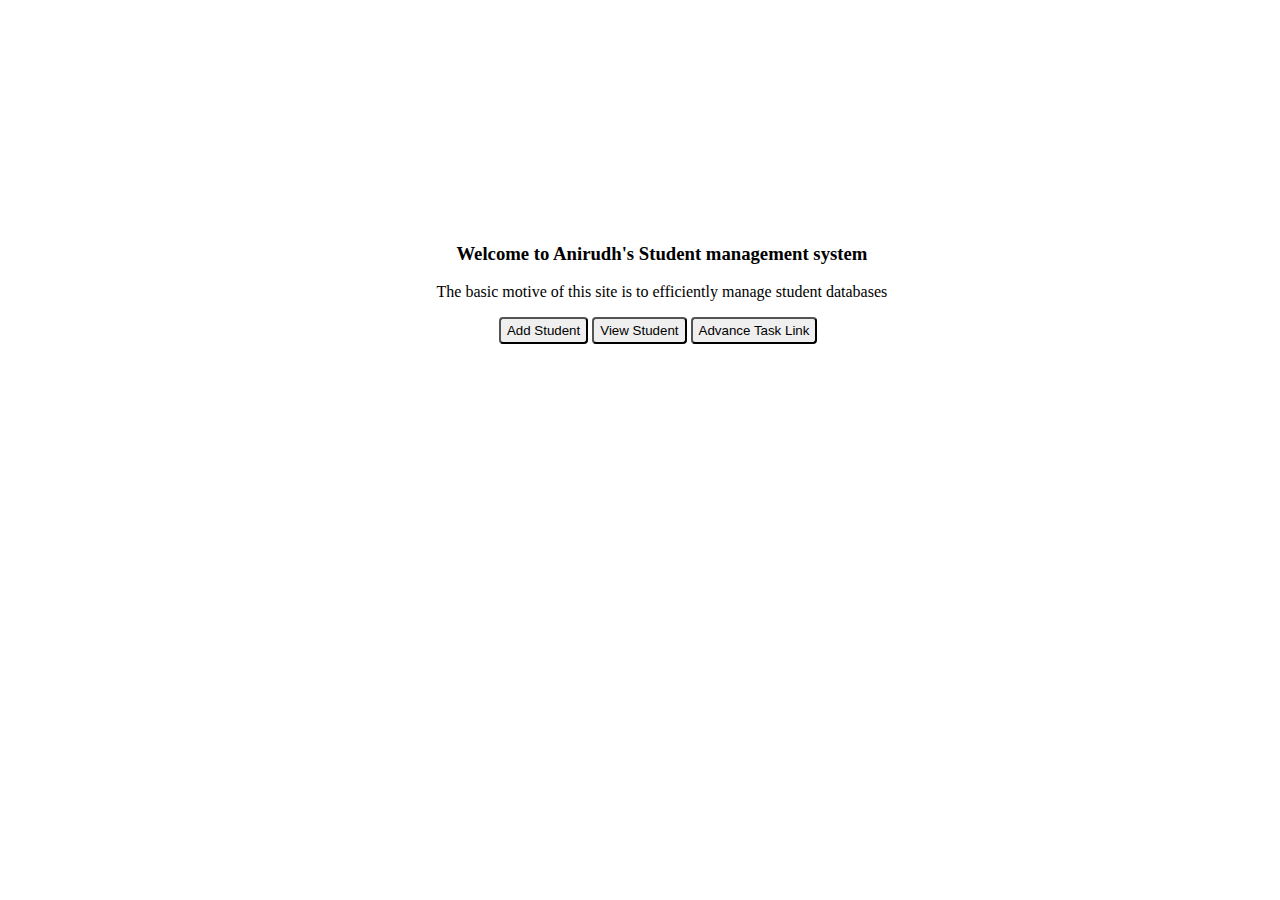
<file: index.html>
<!DOCTYPE html>
<html>
	<head>
		<title>Spider Web Dev Task 2</title>
		<meta name="viewport" content="width=device-width, initial-scale=1.0"/>
		<meta charset="UTF-8">
		<meta name="description" content="Spider Web Dev Task 2">
		<meta name="author" content="Anirudh Swaminathan">
		
		<link href='index.css' type="text/css" rel="stylesheet">
	</head>
	<body>
	<div class="container">
		<h3>Welcome to Anirudh's Student management system</h3>
		<p>The basic motive of this site is to efficiently manage student databases</p>
	</div>
	<!-- Links to the tasks pages -->
	<div class="buttons">
		<a href="addData.html"><button id="addData">Add Student</button></a>
		<a href="viewData.html"><button id="viewData">View Student</button></a>
		<a href="advTask.html"><button id="advTask">Advance Task Link</button></a>
	</div>
	</body>
</html>
</file>
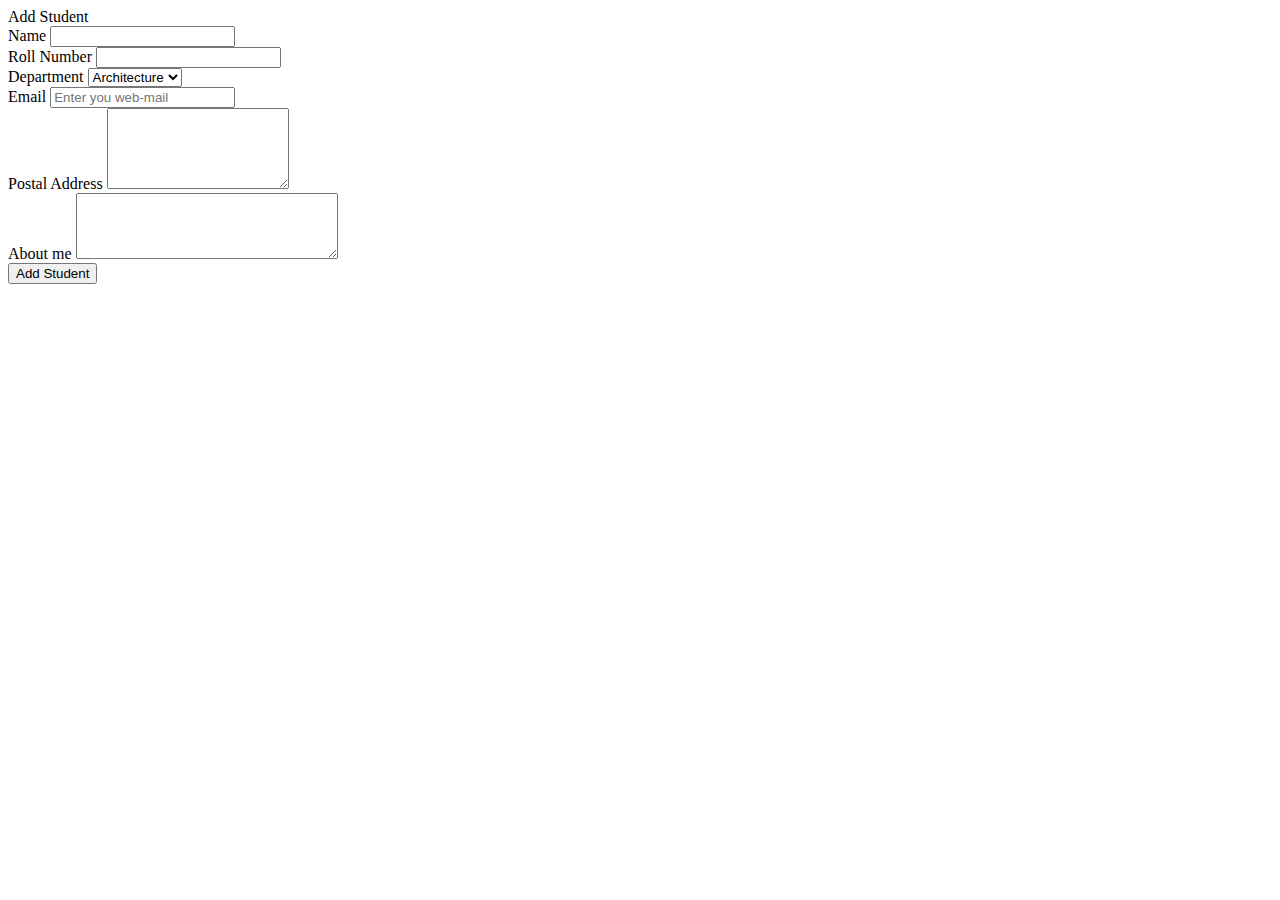
<file: addData.html>
<!DOCTYPE html>
<html>
	<head>
		<title>Add Student</title>
	</head>
	<body>
		<form action="addStud.php" method="POST">
			<header>Add Student</header>
			<label>Name</label>
			<input required name="Name" pattern="[a-zA-Z][a-zA-Z ]+|[a-zA-Z]" title="Enter only alphabets and spaces" id="Name"/>
			<br/>
			<!--Pattern is [a-zA-Z ]*$ [a-zA-Z]+[a-zA-Z\s]+-->
			<label>Roll Number</label>
			<input required name="Roll" maxlength="9" pattern="^[0-9]{9}$" title="Enter exactly 9 digits" id="Roll"/>
			<br/>
			
			<label>Department</label>
	<!--<input required name="dept" />-->
			<select required name = "dept" id="dept">
				<option value="Architecture">Architecture</option>
				<option value="Chemical">Chemical</option>
				<option value="Civil">Civil</option>
				<option value="CSE">CSE</option>
				<option value="ECE">ECE</option>
				<option value="EEE">EEE</option>
				<option value="ICE">ICE</option>
				<option value="Mechanical">Mechanical</option>
				<option value="MME">MME</option>
				<option value="Production">Production</option>
			</select>
			<br/>
	
			<label>Email</label>
			<input required name="email" maxlength="18" type="email" placeholder="Enter you web-mail" id="email"/>
			<br/>
			
			<label>Postal Address</label>
			<textarea required name="address" rows="5" cols="20"></textarea>
			<br/>
			
			<label>About me</label>
			<textarea name="about" rows="4" cols="30"></textarea>
			<br/>
			
			<button id="register" onclick="return btnClick()">Add Student</button>
			
		</form>
		
		<script type="text/javascript" src='addData.js' >
		</script>
	</body>
</html>
</file>
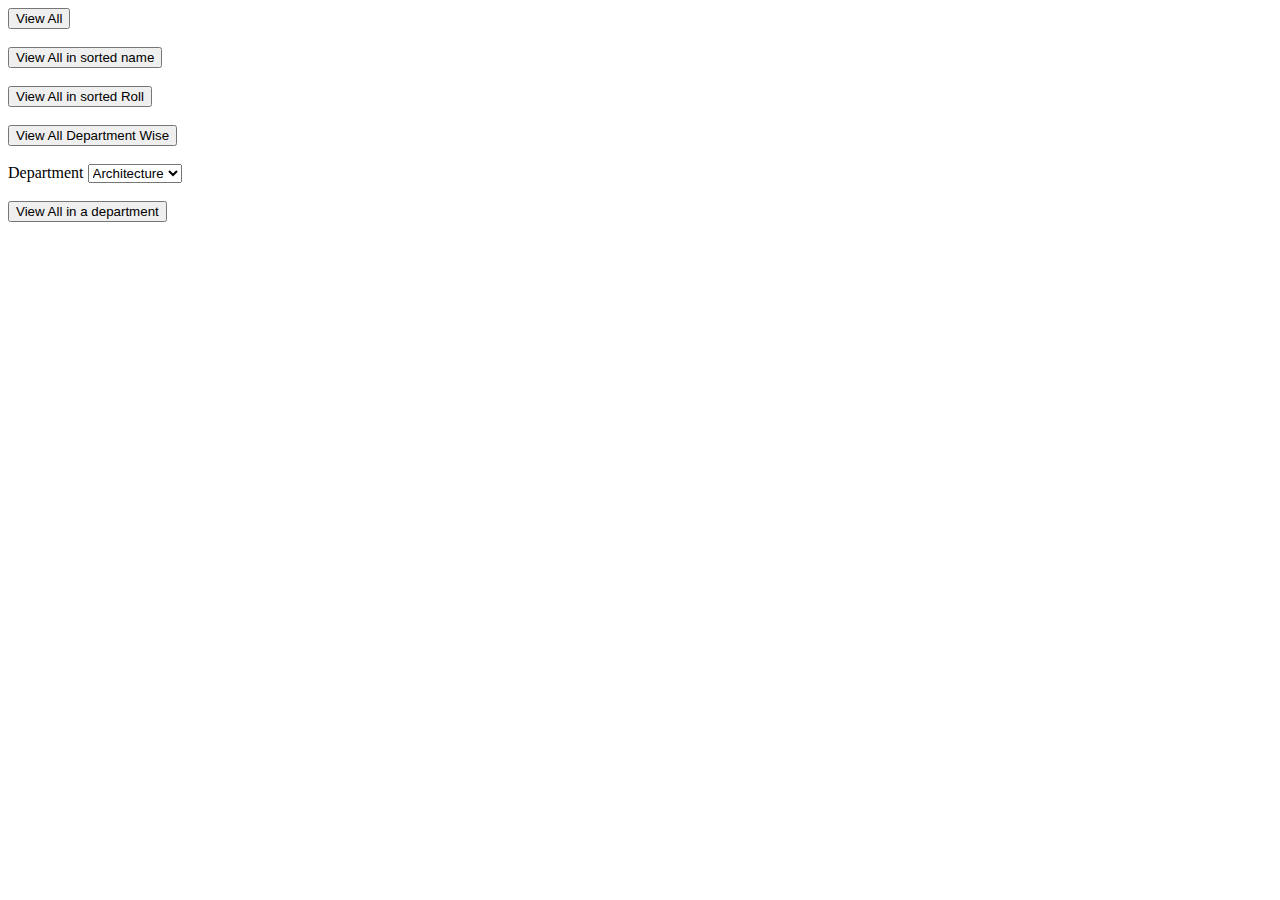
<file: advTask.html>
<!DOCTYPE html>
<html>
	<head>
		<title>Advanced Tasks</title>
	</head>
	<body>
		<a href="viewAll.php"><button id="viewAll">View All</button></a>
		<br/>
		<br/>
		<a href="viewName.php"><button id="sortName">View All in sorted name</button></a>
		<br/>
		<br/>
		<a href="viewRoll.php"><button id="sortRoll">View All in sorted Roll</button></a>
		<br/>
		<br/>
		<a href="viewDeptA.php"><button id="">View All Department Wise</button></a>
		<br/>
		<br/>
		<form action="viewDep.php" method="GET">
			<label>Department</label>
	<!--<input required name="dept" />-->
			<select required name = "dept" id="dept">
				<option value="Architecture">Architecture</option>
				<option value="Chemical">Chemical</option>
				<option value="Civil">Civil</option>
				<option value="CSE">CSE</option>
				<option value="ECE">ECE</option>
				<option value="EEE">EEE</option>
				<option value="ICE">ICE</option>
				<option value="Mechanical">Mechanical</option>
				<option value="MME">MME</option>
				<option value="Production">Production</option>
			</select>
			<br/>
			<br/>
			<button id="deptChoose" onclick="return btnClick()">View All in a department</button>
		</form>
		
		<script type="text/javascript" src='advTask.js' >
		</script>
	</body>
</html>
</file>
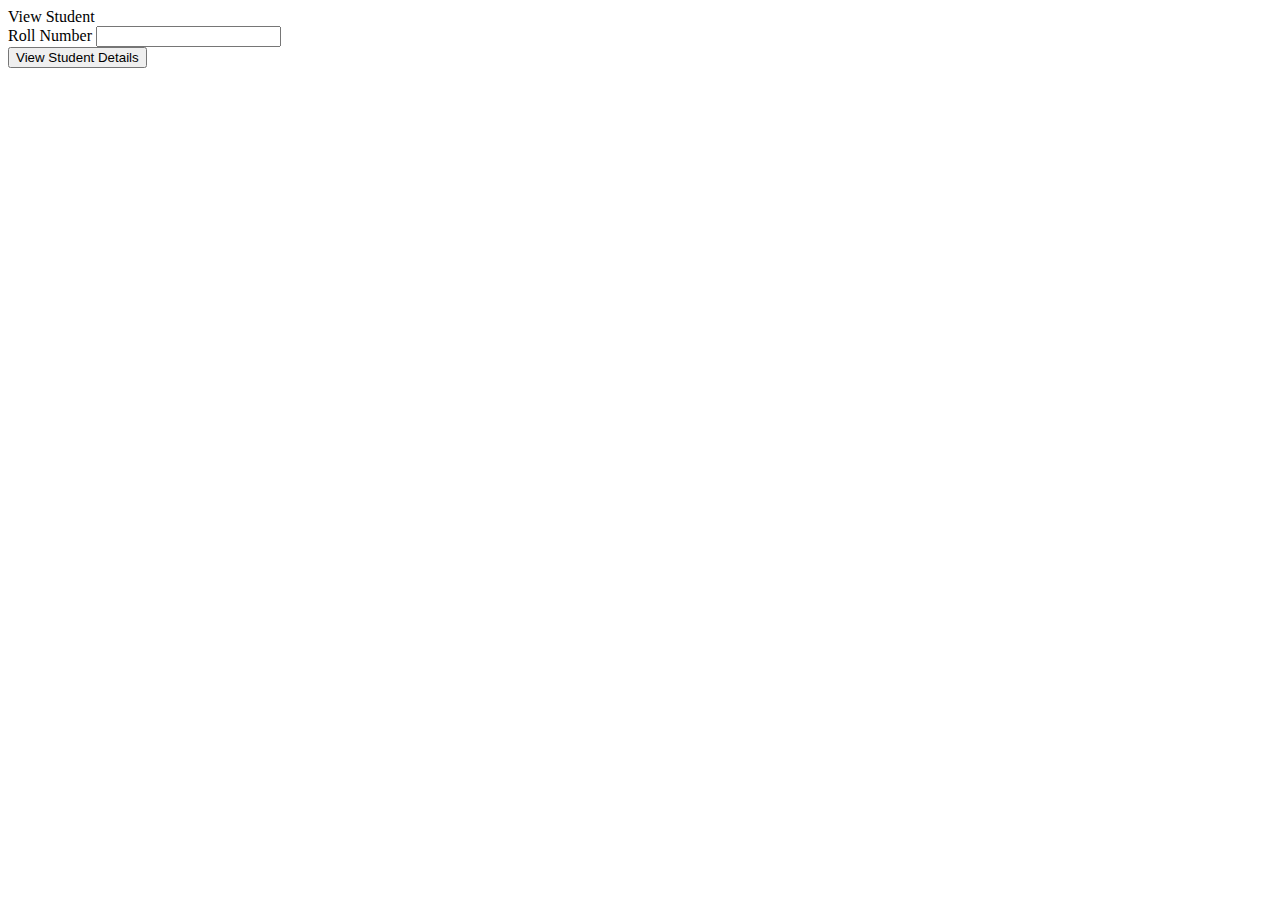
<file: viewData.html>
<!DOCTYPE html>

<html lang="en">
    <head>
        <meta charset="utf-8" />
        <title>View Student</title>
    </head>
    <body>
        <form action = "viewStud.php" method="GET">
			<header>View Student</header>
			<label>Roll Number</label>
			<input required name="Roll" maxlength="9" pattern="^[0-9]{9}$" title="Enter exactly 9 digits" id="Roll"/>
			<br/>
			
			<button id="viewStud" onclick="return viewS()">View Student Details</button>
		</form>
    </body>
</html>
</file>
<file: index.css>
.container{
	position:relative;
	top:14em;
	left:28%;
	width:600px;
	text-align:center;
}
.buttons{
	position:relative;
	top:14em;
	left:42%;
}
button{
	border-radius:4px;
	height:2em;
	vertical-align:middle;
	cursor:pointer;
}
a{
	text-decoration:none;
	color:black;
}
#addData{
	position:relative;
	left:-3em;
}
#viewData{
	position:relative;
	left:-3em;
}
#advTask{
	position:relative;
	left:-3em;
}
</file>
